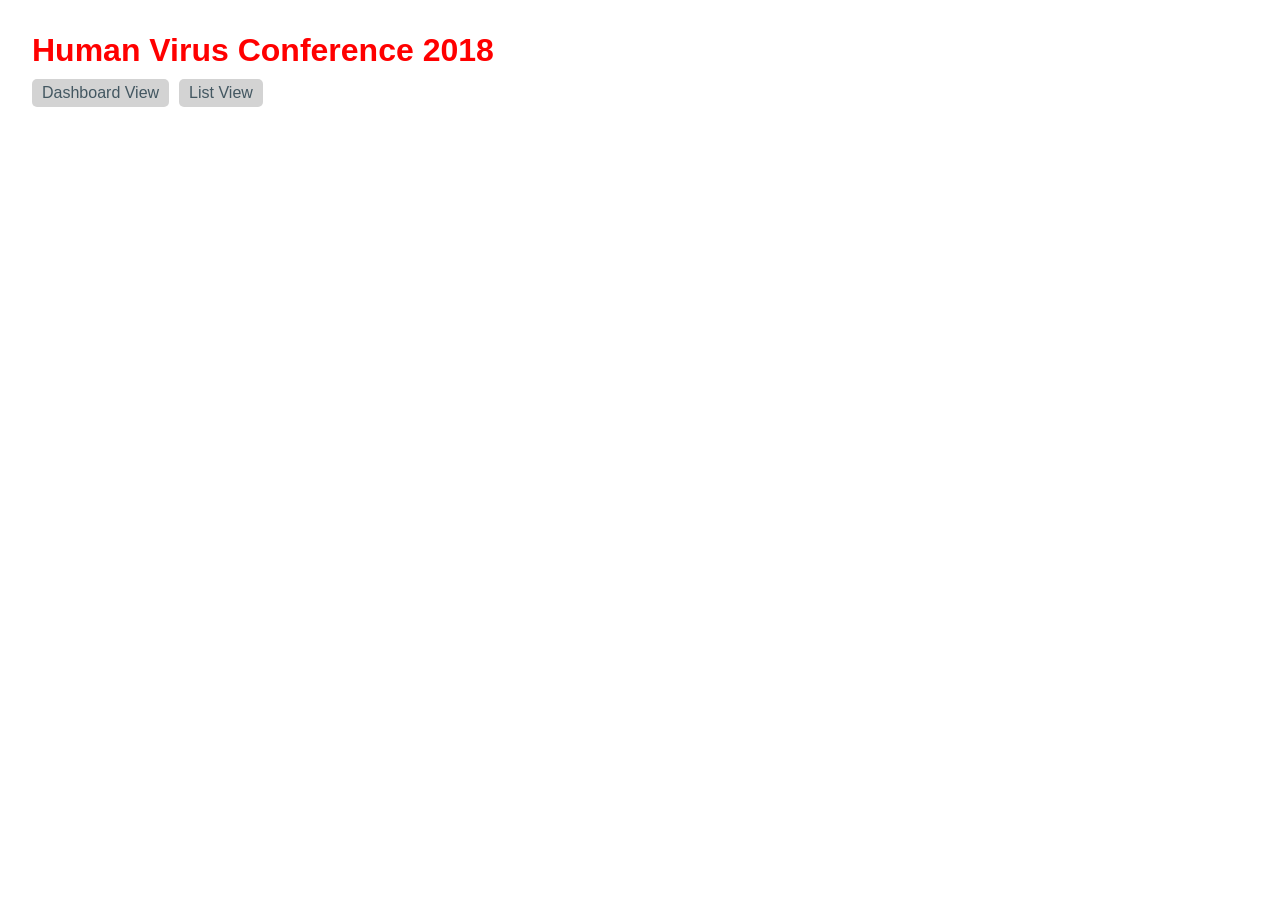
<file: index.html>
<!doctype html>
<html lang="en">
<head>
  <meta charset="utf-8">
  <title>VirusConference</title>
  <base href="https://giavu.github.io/virus-conference/">
  <meta name="viewport" content="width=device-width, initial-scale=1">
  <link rel="icon" type="image/x-icon" href="favicon.ico">
<link rel="stylesheet" href="styles.f82c0549c7dfc6b401ba.css"></head>
<body>
  <app-root></app-root>
<script type="text/javascript" src="runtime.ec2944dd8b20ec099bf3.js"></script><script type="text/javascript" src="polyfills.c6871e56cb80756a5498.js"></script><script type="text/javascript" src="main.44e3eb6cd4e7599e9c75.js"></script></body>
</html>
</file>
<file: styles.f82c0549c7dfc6b401ba.css>
h1{color:#89040f;font-family:Arial,Verdana,sans-serif}h2,h3{color:#363636;font-family:Arial,Verdana,sans-serif;font-weight:lighter}body{margin:2em}body,button,input[text]{color:#939393;font-family:Georgia,Verdana,sans-serif}a{cursor:pointer;cursor:hand}button{font-family:Verdana;background-color:#bebebe;border:none;padding:5px;border-radius:5px;cursor:pointer;cursor:hand}button:hover{background-color:#d3dbdf}button:disabled{background-color:#bebebe;color:#767676;cursor:auto}nav a{padding:5px;text-decoration:none;margin-right:10px;margin-top:10px;display:inline-block;background-color:#bebebe;border-radius:5px}a:link,nav a:visited{color:#435761}nav a:hover{color:#026ca0;background-color:#d8dfe3}nav a.active{color:#026ca0}*{font-family:Arial,Verdana,sans-serif}
</file>
